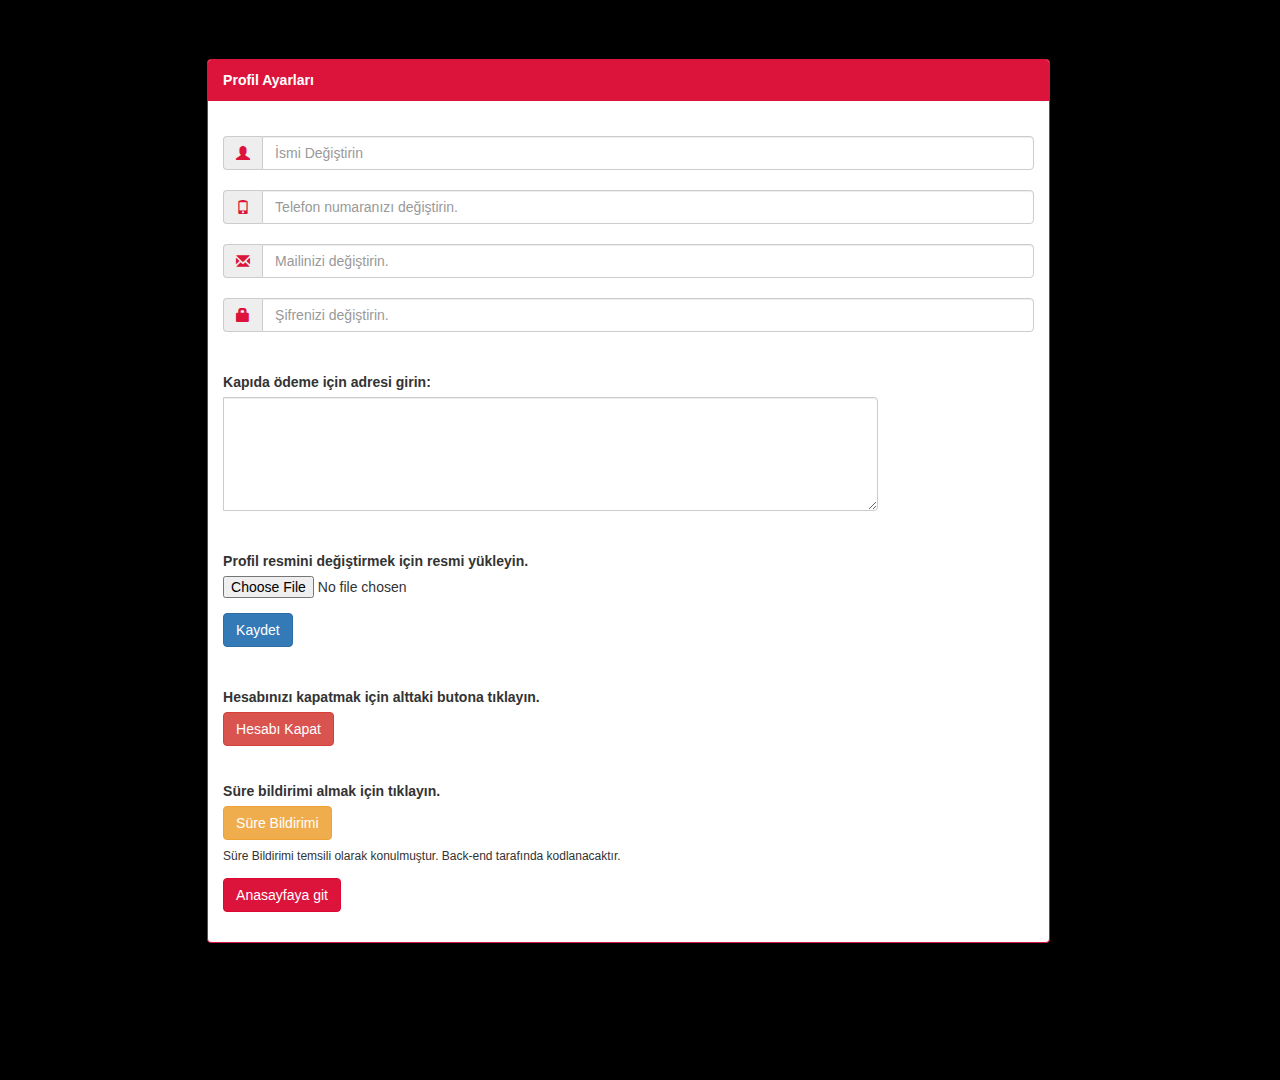
<file: infinityrose/profil-ayarlari.html>
<!DOCTYPE html>
<html lang="tr">
<head>
    <meta charset="UTF-8">
    <meta name="viewport" content="width=device-width, initial-scale=1.0">
    <meta http-equiv="X-UA-Compatible" content="ie=edge">
    <title>Profil Ayarları - InfinityRose</title>
    
    <!-- Latest compiled and minified CSS & JS -->
    <link rel="stylesheet" media="screen" href="/css/bootstrap.css">
    <script src="/js/jquery.js"></script>
    <script src="/js/bootstrap.min.js"></script>
    <link rel="stylesheet" href="/css/style.css">
    
    
</head>
<body id="bodyid">
    <div class="container">
        <div class="row">
            <div class="col-sm-12" style="margin: -5%;padding: 10%;padding-left: 18%;">
                    <div class="panel panel-crimson" id="paneledit">
                    <div class="panel-heading">
                        <strong>Profil Ayarları</strong>
                    </div>
                    <div class="panel-body">
          
                        <form>
                            <br>
                            <div class="input-group">
          
                                <span class="input-group-addon" aria-hidden="true"><i class="glyphicon glyphicon-user"></i></span>
                                <input type="text" name="isim" id="isim" class="form-control" placeholder="İsmi Değiştirin">
                            
                            </div>
                            <br>
                            <div class="input-group">
                                <span class="input-group-addon"><i class="glyphicon glyphicon-phone"></i></span>
                                <input type="text" name="telefon" id="telefon" class="form-control" placeholder="Telefon numaranızı değiştirin.">
                            </div>
                            <br>
                            <div class="input-group">
                                <span class="input-group-addon"><i class="glyphicon glyphicon-envelope"></i></span>
                                <input type="text" name="mail" id="mail" class="form-control" placeholder="Mailinizi değiştirin.">
                            </div>
                            <br>
                            <div class="input-group">
                                <span class="input-group-addon"><i class="glyphicon glyphicon-lock"></i></span>
                                <input type="password" name="parola" id="parola" class="form-control" placeholder="Şifrenizi değiştirin.">
                            </div>
                            
                            

                            <br><br>
                            <div class="input-group">
                                <label for="adres">Kapıda ödeme için adresi girin:</label>
                                <textarea name="adres" id="adres" cols="50" rows="5" class="form-control" maxlength="150"></textarea>
                            </div>

                            <br><br>
                            <div class="form-group">
                                    <label for="profilResmiSec">Profil resmini değiştirmek için resmi yükleyin.</label>
                                    <input type="file" class="form-control-file" name="picture" id="picture">
                            </div>
                            <button type="submit" class="btn btn-primary">Kaydet</button>

                            <div class="form-group">
                                <br><br>
                                <label for="hesabiKapat">Hesabınızı kapatmak için alttaki butona tıklayın.</label>
                                <br>
                                <button type="button" class="btn btn-danger" id="hesabiKapa">Hesabı Kapat</button>
                            </div>

                            <div class="form-group">
                                <br>
                                <label for="">Süre bildirimi almak için tıklayın.</label>
                                <br>
                                <button type="button" class="btn btn-warning" id="bildirim">Süre Bildirimi</button>
                                <br>
                                <h6>Süre Bildirimi temsili olarak konulmuştur. Back-end tarafında kodlanacaktır.</h6>
                            </div>

                            <div class="form-group">
                                <a href="/index.html" class="btn btn-crimson" id="buton-anasayfa">Anasayfaya git</a>
                            </div>

                        </form>
                    </div>
                </div>
            </div>
        </div>
    </div>
    
    <script src="/js/app.js"></script>
</body>
</html>
</file>
<file: css/style.css>
*{
    margin: 0;
    padding: 0;
    box-sizing: border-box;
    text-decoration: none;
    list-style: none;
    
}
body{
    font-family: 'Lato', sans-serif;
    background: black;;
}


.profile-form{
    margin: 0 auto;
    display: flex;
    height: 70vh;
    width: 50%;
    flex-direction: column;
    justify-content: flex-start;
    align-items: center;
    background: black;
    
    
}
.form-header{
    width: 100%;
    height: 10vh;
    background:black;
    display: flex;
    justify-content: center;
    align-items: center;
    color: crimson;
    border-bottom: 3px solid crimson;
    filter: drop-shadow(0px 15px 15px crimson);
    
}
.form-header-title{
    height: 100%;
    width: 80%;
    line-height: 10vh;
    text-align: center;
    font-size: 1.6rem;
    text-transform: uppercase;
    
}
.form-container{
    display: flex;
    flex-direction: column;
    justify-content: space-around;
    height:60vh;
    width: 100%;
    border-bottom: 3px solid crimson;
    
}
.section-form{
    display: flex;
    justify-content: center;;
    align-items: center;
    
}
.logo{
    height: 40px;
    width: 40px;
    line-height: 50px;
    text-align: center;
    border: 1px solid crimson;
    border-radius: 5px 0 0 5px; 
    color: crimson;
}
.logo:hover{
    color: black;
    background: crimson;
    border: 1px solid black;
}
.input-style{
    height: 40px;
    width: 400px;
    border:1px solid crimson;
    text-align: center;
    font-size: 1.3rem;
    font-weight: 700;
    border-radius: 0 5px  5px 0;
    color: aliceblue;
    filter: drop-shadow(5px 5px 30px crimson);
    background: black; 
}
.input-style::placeholder{
    color: crimson;
}
.input-style::value{
    color: crimson;
}
.input-style:hover{
    animation: effects 1s ease;
}
.input-style:focus{
    outline: 0;
}
@keyframes effects{
    from{
        opacity: 0.5
    }
    to{
        opacity: 1;
    }
}
.txt-area{
    width: 220px;
    height: 100px;
    
}
.fileStyle{
    width: 220px;
    height: 100px;
    
}
.btn-style{
    width: 440px;
    height: 70px;
    color: crimson;
}

.form-2{
    height: 30vh;
}
.form-2-container{
    height: 20vh;
}
</file>
